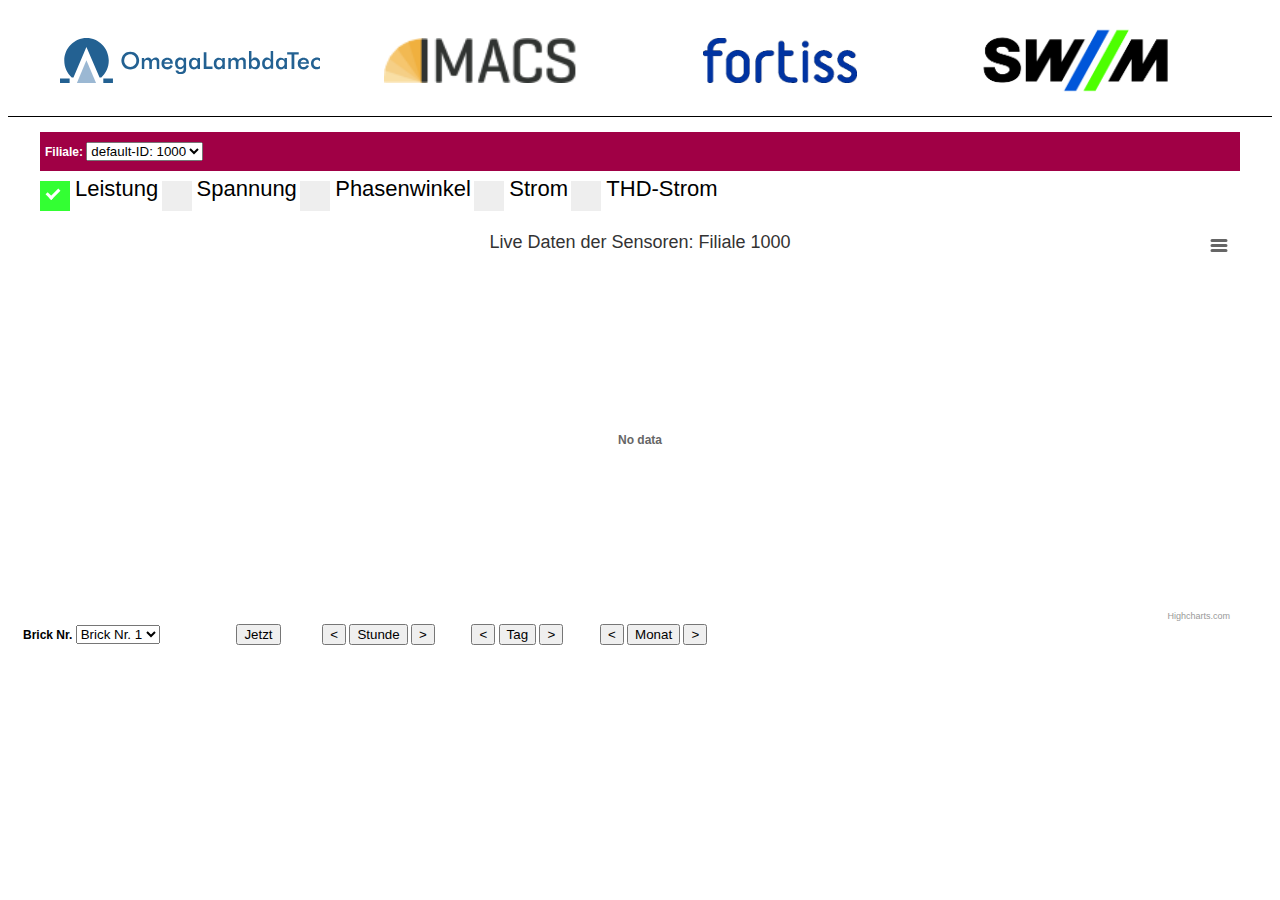
<file: HighCharts/index.html>
<!DOCTYPE html>
<html lang="en">
<head>
    <meta charset="UTF-8">
    <title>Energiemonitor</title>
    <link rel="stylesheet" type="text/css" href="ieServices.css">

</head>
<body>

<script src="js/lib/jquery.js"></script>
<script src="js/lib/highcharts.js"></script>
<script src="js/lib/highchartsExporting.js"></script>
<script src="js/lib/highchartsNoData.js"></script>
<script src="js/lib/moment.js"></script>
<script src="js/lib/notify.js"></script>


<div id="header">
    <img src="pictures/OLT_Logo.svg" height="45" style="margin-left: 20px; margin-right:60px; padding-bottom: 30px" alt="OLT Logo">
    <img src="pictures/IMACS-Logo.png" height="45" style="margin-right:60px; padding-bottom: 30px" alt="IMACS Logo">
    <img src="pictures/fortissLogo.png" height="45" style="margin-right:60px; padding-bottom: 30px " alt="fortiss">
    <img src="pictures/SWMLogo.jpg" height="105" alt="SWM">
</div>
<div id="line-below-header"></div>

<div class="NavigationLeft" >
    <div class="NavigationLeftInnearBody">
    <span> Filiale:
        <select id="FilialeSelector" onchange="main()">
            <option value="1000">default-ID: 1000</option>
            <option value="104">104</option>
            <option value="105">105</option>
        </select>
    </span>
    </div>


    <label class="containerCheckBox">Leistung
  <input type="checkbox" checked="checked" onchange="checkBoxClick(0);unlink() ; liveLink() ">
  <span class="checkmark"></span>
</label>

<label class="containerCheckBox" onchange="checkBoxClick(1);unlink(); liveLink()">Spannung
  <input type="checkbox" value="1">
  <span class="checkmark"></span>
</label>

<label class="containerCheckBox" onchange="checkBoxClick(2);unlink(); liveLink() ">Phasenwinkel
  <input type="checkbox" value="2">
  <span class="checkmark"></span>
</label>

<label class="containerCheckBox" onchange="checkBoxClick(3);unlink(); liveLink() ">Strom
  <input type="checkbox" value="3">
  <span class="checkmark"></span>
</label>

    <label class="containerCheckBox" onchange="checkBoxClick(4);unlink();liveLink() ">THD-Strom
        <input type="checkbox" value="4">
        <span class="checkmark"></span>
    </label>
</div>


    <div id="charts">
        <div id="containerLiveChart"></div>
    </div>


    <div class="historyNavigation">
        <span> Brick Nr.
        <select id="BrickSelector" onchange="requestJetzt(); unlink(); link('.historyDataHour')">
            <option value="1">Brick Nr. 1</option>
            <option value="2">Brick Nr. 2</option>
            <option value="3">Brick Nr. 3</option>
            <option value="4">Brick Nr. 4</option>
            <option value="5">Brick Nr. 5</option>
        </select>
    </span>
        <span style="display: inline-block; width: 70px;"> </span>
        <button onclick="requestJetzt(); unlink(); link('.historyDataHour')">Jetzt</button>
        <span style="display: inline-block; width: 35px;"> </span>
        <button onclick="requestHourData(-1); unlink();link('.historyDataHour')">&lt;</button>
        <button onclick="requestHourData(0); unlink();link('.historyDataHour')">Stunde</button>
        <button onclick="requestHourData(+1); unlink();link('.historyDataHour')">&gt;</button>
        <span style="display: inline-block; width: 30px;"> </span>
        <button onclick="requestDayData(-1); unlink();link('.historyDataDay')">&lt;</button>
        <button onclick="requestDayData(); unlink();link('.historyDataDay')">Tag</button>
        <button onclick="requestDayData(+1); unlink();link('.historyDataDay')">&gt;</button>
        <span style="display: inline-block; width: 30px;"> </span>
        <button onclick="requestMonthData(-1); unlink();link('.historyDataMonth')">&lt;</button>
        <button onclick="requestMonthData(0); unlink();link('.historyDataMonth')">Monat</button>
        <button onclick="requestMonthData(+1); unlink();link('.historyDataMonth')">&gt;</button>
        <span style="display: inline-block; width: 30px;"> </span>
        <button id="up" onclick="goOneUp(); unlink()" style="display: none">&#8593;</button>
    </div>


</div>


<script src="js/main.js"></script>
<script src="js/liveChart.js"></script>
<script src="js/hourData.js"></script>
<script src="js/dayData.js"></script>
<script src="js/monthData.js"></script>
<script src="js/helper.js"></script>
<script src="js/linkCharts.js"></script>
<script src="js/container.js"></script>
<script src="js/selectingData.js"></script>

</body>
</html>
</file>
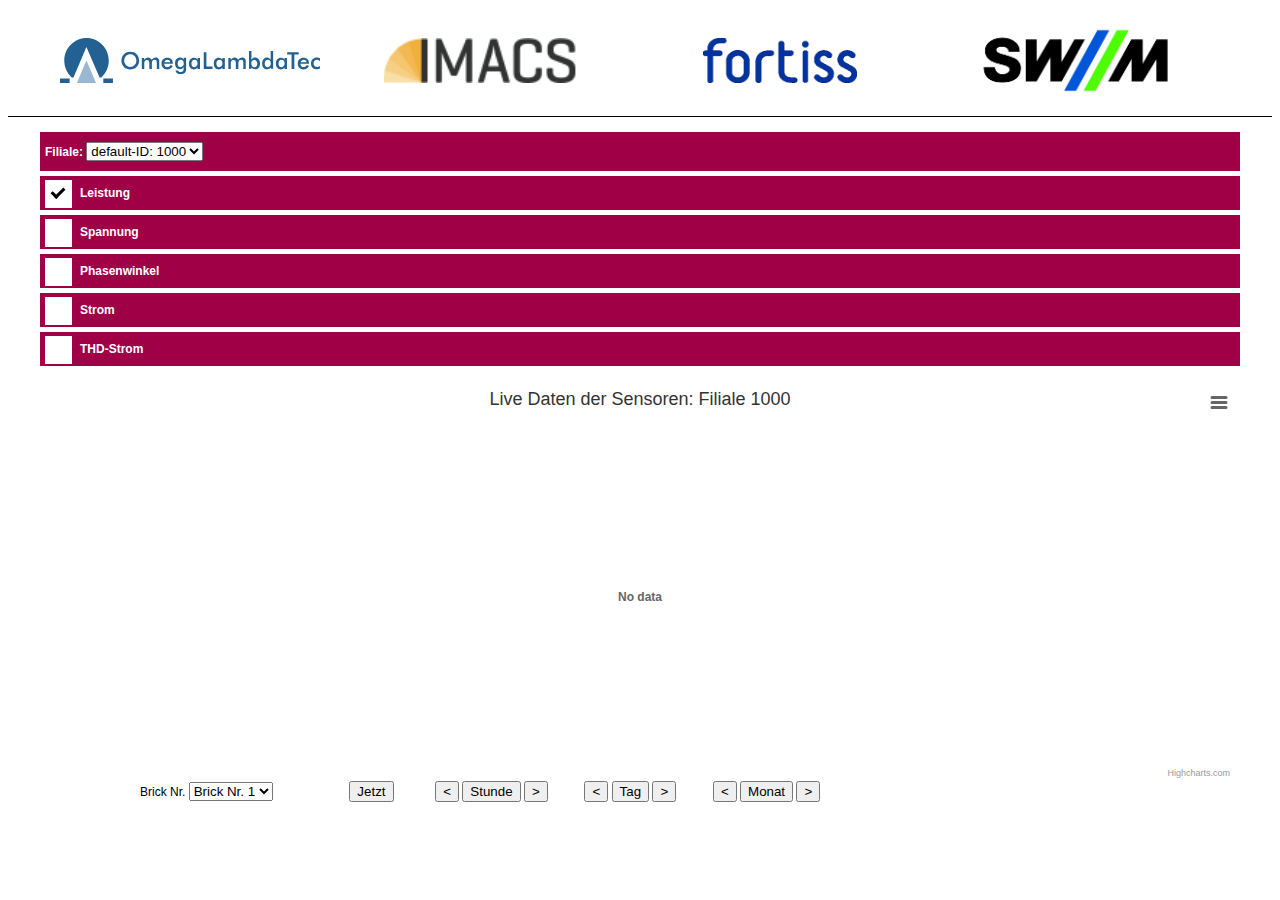
<file: ieservices_connector/target/classes/static/index.html>
<!DOCTYPE html>
<html lang="en">
<head>
    <meta charset="UTF-8">
    <title>Energiemonitor</title>
    <link rel="stylesheet" type="text/css" href="ieServices.css">

</head>
<body>

<script src="js/lib/jquery.js"></script>
<script src="js/lib/highcharts.js"></script>
<script src="js/lib/highchartsExporting.js"></script>
<script src="js/lib/highchartsNoData.js"></script>
<script src="js/lib/moment.js"></script>
<script src="js/lib/notify.js"></script>


<div id="header">
    <img src="pictures/OLT_Logo.svg" height="45" style="margin-left: 20px; margin-right:60px; padding-bottom: 30px" alt="OLT Logo">
    <img src="pictures/IMACS-Logo.png" height="45" style="margin-right:60px; padding-bottom: 30px" alt="IMACS Logo">
    <img src="pictures/fortissLogo.png" height="45" style="margin-right:60px; padding-bottom: 30px " alt="fortiss">
    <img src="pictures/SWMLogo.jpg" height="105" alt="SWM">
</div>

<div id="line-below-header"></div>

<div class="NavigationLeft" >
    <div class="NavigationLeftInnearBody">
        <span> Filiale:
            <select id="FilialeSelector" onchange="main()">
                <option value="1000">default-ID: 1000</option>
                <option value="104">104</option>
                <option value="105">105</option>
            </select>
        </span>
    </div>

    <label class="containerCheckBox">
        <input type="checkbox" onchange="checkBoxClick(0); unlink() ; liveLink()" checked>
        <span class="checkmark"></span>
        Leistung
    </label>

    <label class="containerCheckBox">
        <input type="checkbox" onchange="checkBoxClick(1); unlink(); liveLink()">
        <span class="checkmark"></span>
        Spannung
    </label>

    <label class="containerCheckBox" onchange="checkBoxClick(2); unlink(); liveLink() ">
        <input type="checkbox">
        <span class="checkmark"></span>
        Phasenwinkel
    </label>

    <label class="containerCheckBox" onchange="checkBoxClick(3); unlink(); liveLink() ">
        <input type="checkbox">
        <span class="checkmark"></span>
        Strom
    </label>

    <label class="containerCheckBox" onchange="checkBoxClick(4); unlink();liveLink() ">
        <input type="checkbox">
        <span class="checkmark"></span>
        THD-Strom
    </label>
</div>

<div id="charts">
    <div id="containerLiveChart"></div>
</div>

<div class="historyNavigation">
    <span> Brick Nr.
        <select id="BrickSelector" onchange="requestJetzt(); unlink(); link('.historyDataHour'); ">
            <option value="1">Brick Nr. 1</option>
            <option value="2">Brick Nr. 2</option>
            <option value="3">Brick Nr. 3</option>
            <option value="4">Brick Nr. 4</option>
            <option value="5">Brick Nr. 5</option>
        </select>
    </span>
    <span style="display: inline-block; width: 70px;"> </span>
    <button onclick="requestJetzt(); unlink(); link('.historyDataHour'); ">Jetzt</button>
    <span style="display: inline-block; width: 35px;"> </span>
    <button onclick="requestHourData(-1); unlink(); link('.historyDataHour'); ">&lt;</button>
    <button class="HourButton" onclick="requestHourData(0); unlink(); link('.historyDataHour'); ">Stunde</button>
    <button onclick="requestHourData(+1); unlink(); link('.historyDataHour'); ">&gt</button>
    <span style="display: inline-block; width: 30px;"> </span>
    <button onclick="requestDayData(-1); unlink();link('.historyDataDay')">&lt;</button>
    <button class="DayButton" onclick="requestDayData(0); unlink();link('.historyDataDay')">Tag</button>
    <button onclick="requestDayData(+1); unlink();link('.historyDataDay')">&gt;</button>
    <span style="display: inline-block; width: 30px;"> </span>
    <button onclick="requestMonthData(-1); unlink();link('.historyDataMonth')">&lt;</button>
    <button class="MonthButton" onclick="requestMonthData(0); unlink();link('.historyDataMonth')">Monat</button>
    <button onclick="requestMonthData(+1); unlink();link('.historyDataMonth')">&gt;</button>
    <span style="display: inline-block; width: 30px;"> </span>
    <button id="up" onclick="goOneUp(); unlink()" style="display: none">&#8593;</button>
</div>

<script src="js/main.js"></script>
<script src="js/liveChart.js"></script>
<script src="js/hourData.js"></script>
<script src="js/dayData.js"></script>
<script src="js/monthData.js"></script>
<script src="js/helper.js"></script>
<script src="js/linkCharts.js"></script>
<script src="js/container.js"></script>
<script src="js/selectingData.js"></script>

</body>
</html>
</file>
<file: HighCharts/ieServices.css>
/******************************
* HTML Components
*******************************/

body {
    font: 12px sans-serif;
}

#header{
    margin-left:auto;
    margin-right:auto;
    width: 1200px;
}

#line-below-header{
    width: 100%;
    height: 1px;
    background: #000000;
}

#main-site{
    max-width: 1200px;
    margin-left:auto;
    margin-right:auto;
}

#charts{
    max-width: 1200px;
    margin-left:auto;
    margin-right:auto;
}

#shift{
    display: inline-block;
    width: 20px;
}

@media (max-width: 1650px) {
    .NavigationLeft{
        max-width:  1200px;
        padding:10px;
        margin-left:auto;
        margin-right:auto;
    }
}

@media (min-width: 1650px) {
    .NavigationLeft{
        width:  200px;
        padding:10px;
        margin: 0px;
        float:  left;
    }
}

.NavigationLeft span,
.NavigationLeft a {
    display:block;
    margin-bottom: 5px;
    margin-top: 5px;
    padding-left: 5px;
    padding-top: 10px;
    padding-bottom: 10px;
    /*font: 16px sans-serif;
    font-weight: bold;
    text-decoration: none;
    color: white;
    background: #a00045;
    */

}

.NavigationLeftInnearBody {
    font-weight: bold;
    text-decoration: none;
    color: white;
    background: #a00045;
}


.NavigationLeft a:hover {
    background: linear-gradient(to bottom, #0033CC 0%,#000099 100%);
}

.historyNavigation{
    padding-left: 15px;
    font-weight: bold;
    text-decoration: none;
    color: black;
}

.wrapperMonth, .wrapperDay, .wrapperHour {
  display: grid;
  /* grid-auto-flow: column;
    grid-template-columns: repeat(2, 1fr) ;
  grid-template-rows: repeat(3, 1fr) ;
*/
    grid-template-columns: auto ;

    grid-gap: 5px;
  background-color: #fff;
  color: #444;
}

.historyDataMonth, historyDataDay, historyDataHour{
  background-color: #444;
  color: #fff;
  font-size: 150%;
}

/*
Checkbox
 */


/* Customize the label (the containerCheckBox) */
.containerCheckBox {
    display: inline-block;
    position: relative;
    padding-left: 35px;
    margin-bottom: 12px;
    cursor: pointer;
    font-size: 22px;
    -webkit-user-select: none;
    -moz-user-select: none;
    -ms-user-select: none;
    user-select: none;
}

/* Hide the browser's default checkbox */
.containerCheckBox input {
    position: absolute;
    opacity: 0;
    cursor: pointer;
}

/* Create a custom checkbox */
.checkmark {
    position: absolute;
    top: 0;
    left: 0;
    height: 10px;
    width: 25px;
    background-color: #eee;
}

/* On mouse-over, add a grey background color */
.containerCheckBox:hover input ~ .checkmark {
    background-color: #2196F3;
}

/* When the checkbox is checked, add a blue background */
.containerCheckBox input:checked ~ .checkmark {
    background-color: #33FF33;
}

/* Create the checkmark/indicator (hidden when not checked) */
.checkmark:after {
    content: "";
    position: absolute;
    display: none;
}

/* Show the checkmark when checked */
.containerCheckBox input:checked ~ .checkmark:after {
    display: block;
}

/* Style the checkmark/indicator */
.containerCheckBox .checkmark:after {
    left: 9px;
    top: 5px;
    width: 5px;
    height: 10px;
    border: solid white;
    border-width: 0 3px 3px 0;
    -webkit-transform: rotate(45deg);
    -ms-transform: rotate(45deg);
    transform: rotate(45deg);
}
</file>
<file: ieservices_connector/target/classes/static/ieServices.css>
/******************************
* HTML Components
*******************************/

body {
    font: 12px sans-serif;
}

#header{
    margin-left:auto;
    margin-right:auto;
    width: 1200px;
}

#line-below-header{
    width: 100%;
    height: 1px;
    background: #000000;
}

#main-site{
    max-width: 1200px;
    margin-left:auto;
    margin-right:auto;
}

#charts, .wrapperMonth, .wrapperDay, .wrapperHour{
    max-width: 1200px;
    margin-left:auto;
    margin-right:auto;
}

.historyNavigation{
    max-width: 1000px;
    margin-left:auto;
    margin-right:auto;
}

#shift{
    display: inline-block;
    width: 20px;
}

@media (max-width: 1650px) {
    .NavigationLeft{
        max-width:  1200px;
        padding:10px;
        margin-left:auto;
        margin-right:auto;
    }
}

@media (min-width: 1650px) {
    .NavigationLeft{
        width:  200px;
        padding:10px;
        margin: 0px;
        float:  left;
    }
}

.NavigationLeft span,
.NavigationLeft a {
    display:block;
    margin-bottom: 5px;
    margin-top: 5px;
    padding-left: 5px;
    padding-top: 10px;
    padding-bottom: 10px;
    /*font: 16px sans-serif;
    font-weight: bold;
    text-decoration: none;
    color: white;
    background: #a00045;
    */

}

.NavigationLeftInnearBody {
    font-weight: bold;
    text-decoration: none;
    color: white;
    background: #a00045;
}

.wrapperMonth, .wrapperDay, .wrapperHour {
  display: grid;
  /* grid-auto-flow: column;
    grid-template-columns: repeat(2, 1fr) ;
  grid-template-rows: repeat(3, 1fr) ;
*/
    grid-template-columns: auto ;

    grid-gap: 5px;
  background-color: #fff;
  color: #444;
}

.historyDataMonth, historyDataDay, historyDataHour{
  background-color: #444;
  color: #fff;
  font-size: 150%;
}

/****************************
Checkbox
****************************/


/* Customize the label (the containerCheckBox) */
.containerCheckBox {
    font-weight: bold;
    text-decoration: none;
    color: white;
    background: #a00045;
    display:block;
    margin-bottom: 5px;
    margin-top: 5px;
    padding-left: 40px;
    padding-top: 10px;
    padding-bottom: 10px;

    /*display: inline-block;*/
    position: relative;
    /*padding-left: 35px;
    margin-bottom: 12px;*/
    cursor: pointer;
    /*font-size: 22px;
    -webkit-user-select: none;
    -moz-user-select: none;
    -ms-user-select: none;
    user-select: none; */
}

/* Hide the browser's default checkbox */
.containerCheckBox input {
    position: absolute;
    opacity: 0;
    cursor: pointer;
}


/* Create a custom checkbox */
.checkmark {
    position: absolute;
    top: -1px;
    left: 5px;
    height: 8px;
    width: 22px;
    background-color: #ffffff;
}

/* On mouse-over, add a grey background color */
.containerCheckBox:hover input ~ .checkmark {
    background-color: #2196F3;
}

/* When the checkbox is checked, add a blue background */
.containerCheckBox input:checked ~ .checkmark {
    background-color: #FFFFFF;
}

/* Create the checkmark/indicator (hidden when not checked) */
.checkmark:after {
    content: "";
    position: absolute;
    display: none;
}

/* Show the checkmark when checked */
.containerCheckBox input:checked ~ .checkmark:after {
    display: block;
}

/* Style the checkmark/indicator */
.containerCheckBox .checkmark:after {
    left: 9px;
    top: 5px;
    width: 5px;
    height: 10px;
    border: 3px solid #000000;
    border-top: none;
    border-left: none;
    -webkit-transform: rotate(45deg);
    -ms-transform: rotate(45deg);
    transform: rotate(45deg);
}
</file>
